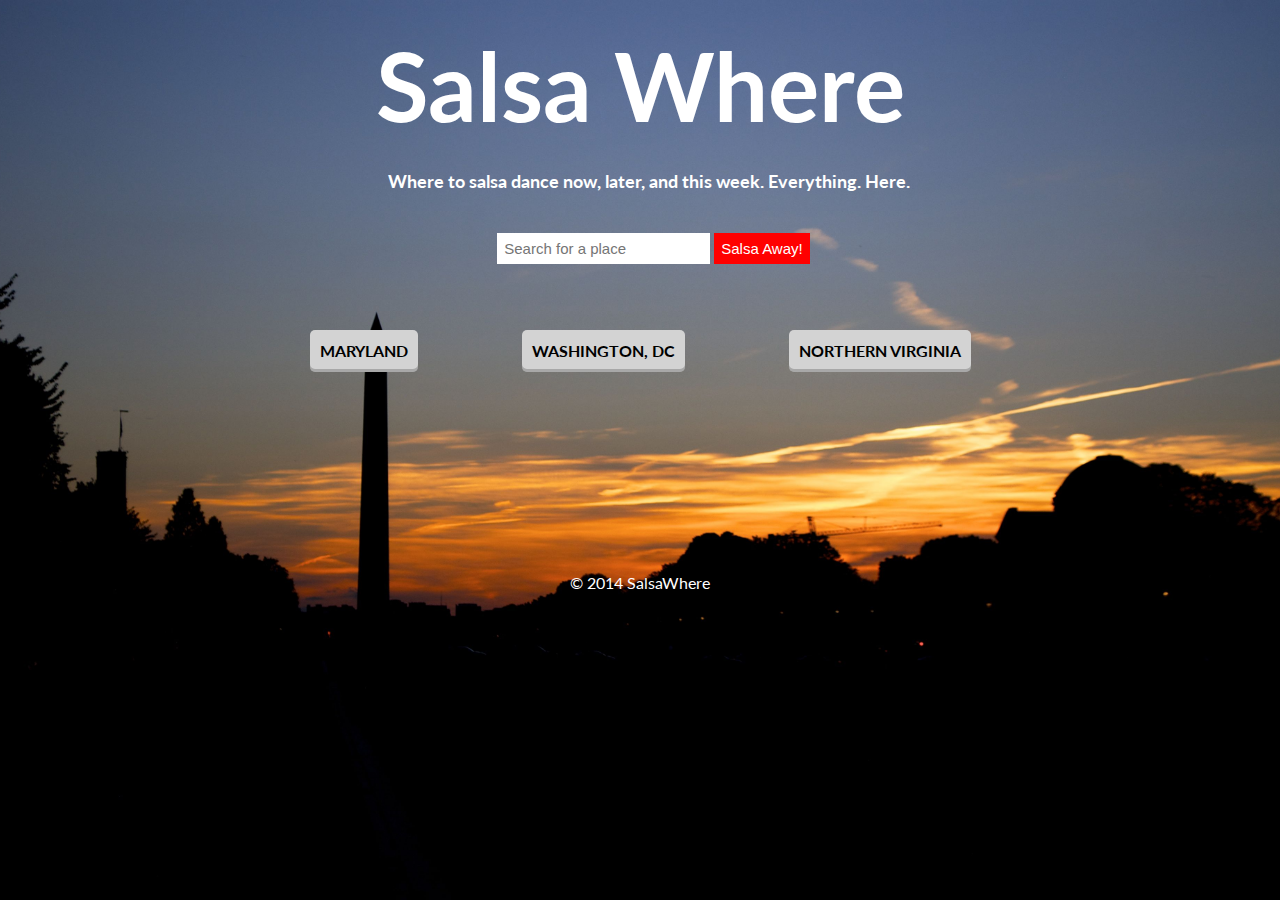
<file: index.html>
<!DOCTYPE html>
<!--[if lt IE 7]>      <html class="no-js lt-ie9 lt-ie8 lt-ie7"> <![endif]-->
<!--[if IE 7]>         <html class="no-js lt-ie9 lt-ie8"> <![endif]-->
<!--[if IE 8]>         <html class="no-js lt-ie9"> <![endif]-->
<!--[if gt IE 8]><!--> <html class="no-js"> <!--<![endif]-->
    <head>
        <meta charset="utf-8">
        <meta http-equiv="X-UA-Compatible" content="IE=edge">
         <title>Salsa Where</title>
        <meta name="description" content="">
        <meta name="viewport" content="width=device-width, initial-scale=1">

        <!-- Place favicon.ico and apple-touch-icon.png in the root directory -->
        <link rel="stylesheet" href="main.css">
        <link href='http://fonts.googleapis.com/css?family=Lato' rel='stylesheet' type='text/css'>
        <link href='http://fonts.googleapis.com/css?family=Dosis' rel='stylesheet' type='text/css'>
        <script src="js/vendor/modernizr-2.6.2.min.js"></script>
    </head>
    <body>
        <!--[if lt IE 7]>
            <p class="browsehappy">You are using an <strong>outdated</strong> browser. Please <a href="http://browsehappy.com/">upgrade your browser</a> to improve your experience.</p>
        <![endif]-->

        <!-- Add your site or application content here -->
     <div class="site-header clearfix">
        <h1 class="salsa-title" id="home">Salsa Where</h1>
        <h3>Where to salsa dance now, later, and this week. Everything. Here. </h3>
    </div>

    <div class="search-place">

        <input type="search" placeholder="Search for a place">
        <input type="submit" value="Salsa Away!">

    </div>
        <div class="dmv">
            <nav class="places">
                <ul class= 'horizontal-nav'>
                    <li><a class= "btn places-btn" href="MD/index.html">Maryland</a></li>
                    <li><a class= "btn places-btn" href="DC/index.html">Washington, DC</a></li>
                    <li><a class= "btn places-btn" href="VA/index.html">Northern Virginia</a></li>
                </ul>
            </nav>
        </div>
<div class="foot">
        <footer>
                &copy; 2014 SalsaWhere
                <!-- footer info for next page 
                <p>
                    <a href="#">About Us</a>
                    <a href="#">Contact</a>
                    <a href="#">Blah Blah</a>
                </p> -->
         </footer>
</div>



        <script src="//ajax.googleapis.com/ajax/libs/jquery/1.10.2/jquery.min.js"></script>
        <script>window.jQuery || document.write('<script src="js/vendor/jquery-1.10.2.min.js"><\/script>')</script>
        <script src="js/plugins.js"></script>
        <script src="js/main.js"></script>

        <!-- Google Analytics: change UA-XXXXX-X to be your site's ID. -->
        <script>
            (function(b,o,i,l,e,r){b.GoogleAnalyticsObject=l;b[l]||(b[l]=
            function(){(b[l].q=b[l].q||[]).push(arguments)});b[l].l=+new Date;
            e=o.createElement(i);r=o.getElementsByTagName(i)[0];
            e.src='//www.google-analytics.com/analytics.js';
            r.parentNode.insertBefore(e,r)}(window,document,'script','ga'));
            ga('create','UA-XXXXX-X');ga('send','pageview');
        </script>
    </body>
</html>
</file>
<file: main.css>
/*! HTML5 Boilerplate v4.3.0 | MIT License | http://h5bp.com/ */

/*
 * What follows is the result of much research on cross-browser styling.
 * Credit left inline and big thanks to Nicolas Gallagher, Jonathan Neal,
 * Kroc Camen, and the H5BP dev community and team.
 */

/* ==========================================================================
   Base styles: opinionated defaults
   ========================================================================== */

html,
button,
input,
select,
textarea {
    color: #222;
}

html {
    font-size: 19px;
    line-height: 1.4;
    background: url('img/monument.jpg') no-repeat center center fixed; 
    -webkit-background-size: cover;
    -moz-background-size: cover;
    -o-background-size: cover;
    background-size: cover;
}

/*
 * Remove text-shadow in selection highlight: h5bp.com/i
 * These selection rule sets have to be separate.
 * Customize the background color to match your design.
 */

::-moz-selection {
    background: #b3d4fc;
    text-shadow: none;
}

::selection {
    background: #b3d4fc;
    text-shadow: none;
}

/*
 * A better looking default horizontal rule
 */

hr {
    display: block;
    height: 1px;
    border: 0;
    border-top: 1px solid #ccc;
    margin: 1em 0;
    padding: 0;
}

/*
 * Remove the gap between images, videos, audio and canvas and the bottom of
 * their containers: h5bp.com/i/440
 */

audio,
canvas,
img,
video {
    vertical-align: middle;
}

/*
 * Remove default fieldset styles.
 */

fieldset {
    border: 0;
    margin: 0;
    padding: 0;
}

/*
 * Allow only vertical resizing of textareas.
 */

textarea {
    resize: vertical;
}

/* ==========================================================================
   Browse Happy prompt
   ========================================================================== */

.browsehappy {
    margin: 0.2em 0;
    background: #ccc;
    color: #000;
    padding: 0.2em 0;
}

/* ==========================================================================
   Author's custom styles
   ========================================================================== */



body {
    text-align: center;
    font-size: 16px;
    /*background-image: url('http://www.dcclubbing.com/wordpress/wp-content/uploads/2012/01/georgetown-m-street.jpg');
    background-size: cover;
    background-position: center;
    background-position: center center;*/
}

.site-header {
    width: 100%;
    height: 220px;
    text-align: center;
    margin: 0 auto;
    font-family: 'Lato', sans-serif;
    color: white;

}

.salsa-title {
    font-size: 6em;
    margin: 10px 0 10px 0;
}

h3 {
    font-size: 1.1em;
    text-align: center;
    margin-left: 1em;
}

.search-place {
    display: inline-block;
    padding: 5px 3px 0 125px;
    margin-right: 95px;
}

input {
    border: 0;
    padding: 7px;
    font-size: 15px;

  }
input[type="submit"] {
    color: white;
    background: red;
}

.places {
    text-align: center;
    font-family: 'Lato', sans-serif;
}

.horizontal-nav {
    list-style: none;
    padding: 0;
}

.places li {
    display: inline-block;
    margin: 50px;
}

.btn {
    text-transform: uppercase; 
    color: rgb(0,0,0);      
    padding: 10px;
    border-radius: 5px;
    font-weight: bold;
    display: block;
    text-align: center;
    box-shadow: inset 0 -3px 0 rgba(0, 0, 0, 0.2);
    transition-property: box-shadow;
    transition-duration: 200ms;
}

.places-btn {
    background-color: lightgray; 
    text-decoration: none;  
}

footer {
    font-family: 'Lato', sans-serif;
    margin-top: 150px;
    color: white;
}

.ftr {
    width: 100%;
    height: 90px;
}

.ftr a {
    margin: 60px;
}













/* ==========================================================================
   Helper classes
   ========================================================================== */

/*
 * Image replacement
 */

.ir {
    background-color: transparent;
    border: 0;
    overflow: hidden;
    /* IE 6/7 fallback */
    *text-indent: -9999px;
}

.ir:before {
    content: "";
    display: block;
    width: 0;
    height: 150%;
}

/*
 * Hide from both screenreaders and browsers: h5bp.com/u
 */

.hidden {
    display: none !important;
    visibility: hidden;
}

/*
 * Hide only visually, but have it available for screenreaders: h5bp.com/v
 */

.visuallyhidden {
    border: 0;
    clip: rect(0 0 0 0);
    height: 1px;
    margin: -1px;
    overflow: hidden;
    padding: 0;
    position: absolute;
    width: 1px;
}

/*
 * Extends the .visuallyhidden class to allow the element to be focusable
 * when navigated to via the keyboard: h5bp.com/p
 */

.visuallyhidden.focusable:active,
.visuallyhidden.focusable:focus {
    clip: auto;
    height: auto;
    margin: 0;
    overflow: visible;
    position: static;
    width: auto;
}

/*
 * Hide visually and from screenreaders, but maintain layout
 */

.invisible {
    visibility: hidden;
}

/*
 * Clearfix: contain floats
 *
 * For modern browsers
 * 1. The space content is one way to avoid an Opera bug when the
 *    `contenteditable` attribute is included anywhere else in the document.
 *    Otherwise it causes space to appear at the top and bottom of elements
 *    that receive the `clearfix` class.
 * 2. The use of `table` rather than `block` is only necessary if using
 *    `:before` to contain the top-margins of child elements.
 */

.clearfix:before,
.clearfix:after {
    content: " "; /* 1 */
    display: table; /* 2 */
}

.clearfix:after {
    clear: both;
}

/*
 * For IE 6/7 only
 * Include this rule to trigger hasLayout and contain floats.
 */

.clearfix {
    *zoom: 1;
}

/* ==========================================================================
   EXAMPLE Media Queries for Responsive Design.
   These examples override the primary ('mobile first') styles.
   Modify as content requires.
   ========================================================================== */

@media all and (max-width: 950px) {
    /* Style adjustments for viewports that meet the condition */


.salsa-title {
    font-size: 4em;
}

h3 {
    font-size: 0.9em;
    float: left;   
}

.navigation {
    clear: both;
    width: 100%;
}

.main-nav li {
    display: block;
    margin-right: 20px;
    float: left;

}

.places {
    width: 100%;
    margin: 0;
}

.search-place {
    float: left;
    padding: 5px 3px 0 125px;
    margin-right: 100px;
}

input {
    font-size: 10px;
}


.btn {
    color: black;      
    padding: 7px;
    border-radius: 5px;
    font-weight: bold;
    display: inline;
    text-align: center;
    box-shadow: inset 0 -3px 0 rgba(0, 0, 0, 0.2);
    transition-property: box-shadow;
    transition-duration: 200ms;
}








}



@media print,
       (-o-min-device-pixel-ratio: 5/4),
       (-webkit-min-device-pixel-ratio: 1.25),
       (min-resolution: 120dpi) {
    /* Style adjustments for high resolution devices */
}

/* ==========================================================================
   Print styles.
   Inlined to avoid required HTTP connection: h5bp.com/r
   ========================================================================== */

@media print {
    * {
        background: transparent !important;
        color: #000 !important; /* Black prints faster: h5bp.com/s */
        box-shadow: none !important;
        text-shadow: none !important;
    }

    a,
    a:visited {
        text-decoration: underline;
    }

    a[href]:after {
        content: " (" attr(href) ")";
    }

    abbr[title]:after {
        content: " (" attr(title) ")";
    }

    /*
     * Don't show links for images, or javascript/internal links
     */

    .ir a:after,
    a[href^="javascript:"]:after,
    a[href^="#"]:after {
        content: "";
    }

    pre,
    blockquote {
        border: 1px solid #999;
        page-break-inside: avoid;
    }

    thead {
        display: table-header-group; /* h5bp.com/t */
    }

    tr,
    img {
        page-break-inside: avoid;
    }

    img {
        max-width: 100% !important;
    }

    @page {
        margin: 0.5cm;
    }

    p,
    h2,
    h3 {
        orphans: 3;
        widows: 3;
    }

    h2,
    h3 {
        page-break-after: avoid;
    }
}
</file>
